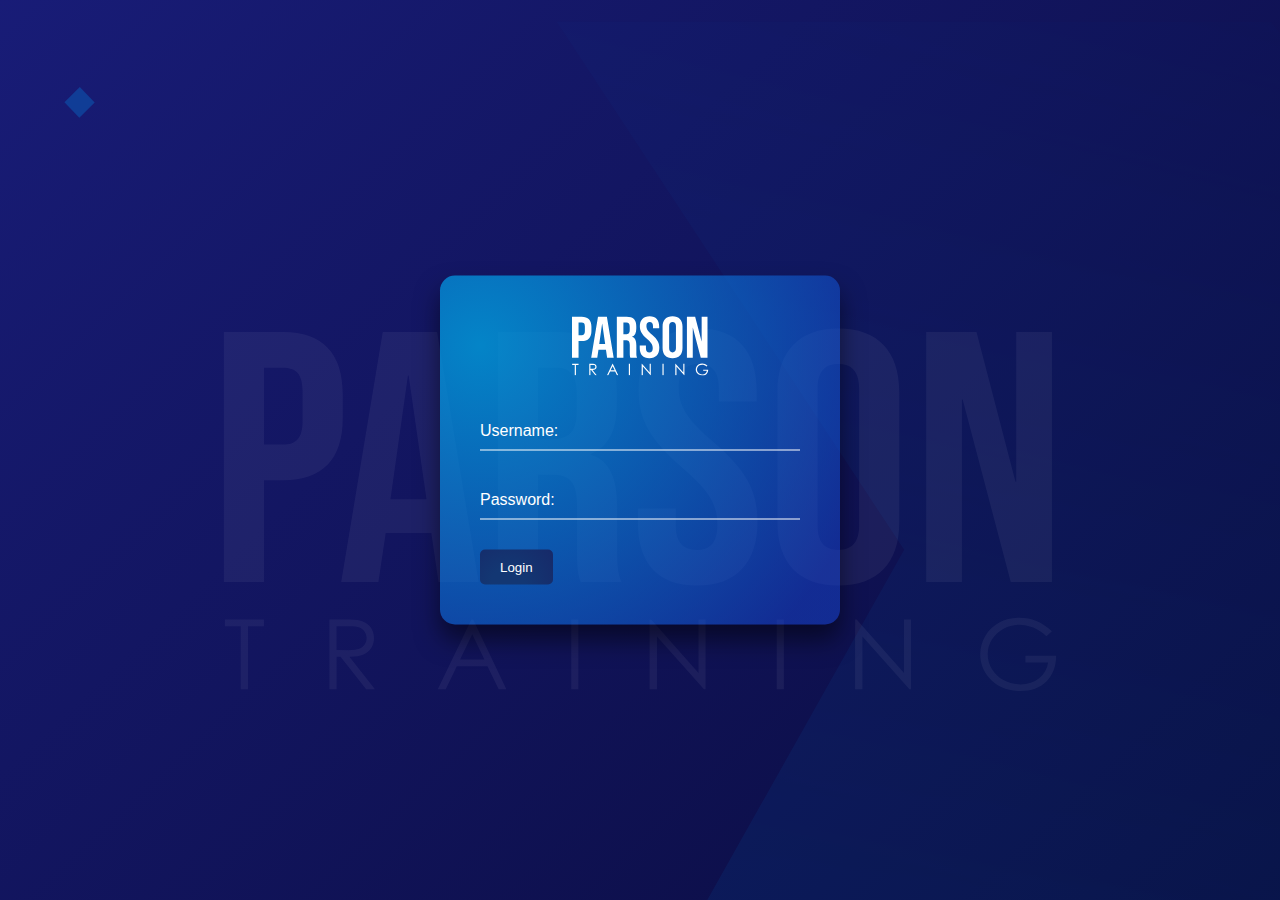
<file: infopages/login.html>
<!DOCTYPE html>
<html>
<head>
	<meta charset="utf-8">
	<title>Login - Register</title>
	<meta name="viewport" content="width=device-width, initial-scale=1.0">
	<link rel="stylesheet" type="text/css" href="../css/estiloslogin.css">
</head>
<body>
	<div class="box">
		<h2><img src="../img/logo.svg" width="200" height="60"></h2>
		<form>
			<div class="inputBox">
				<input type="text" name="" required="">
				<label>Username:</label>
			</div>
			<div class="inputBox">
				<input type="password" name="" required="">
				<label>Password:</label>
			</div>
			<input type="submit" name="" value="Login">
		</form>
	</div>	


</body>
</html>
</file>
<file: css/estiloslogin.css>
body{
	margin: 0;
	padding: 0;
	font-family: sans-serif;
	background: url(../img/loginfondo.svg);
	background-size: cover;
}

.box{
	position: absolute;
	top: 50%;
	left: 50%;
	transform: translate(-50%, -50%);
	width: 400px;
	background-image: radial-gradient( circle farthest-corner at 10% 20%,  rgba(0,160,225,.8) 0%, rgba(22,70,212,.5) 90.1% );	padding: 40px;
	box-sizing: border-box;
	box-shadow: 0 15px 25px rgba(0,0,0,.5);
	border-radius: 15px;

}


.box h2{
	margin: 0 0 30px;
	padding: 0;
	color: white;
	text-align: center;
}

.box .inputBox{
	position: relative;
}

.box .inputBox input{
	width: 100%;
	padding: 10px 0;
	font-size: 16px;
	color: white;
	letter-spacing: 1px;
	margin-bottom: 30px;
	border:none;
	outline: none;
	border-bottom: 1px solid white;
	background:transparent;
}

.box .inputBox label{
	position: absolute;
	top: 0;
	left: 0;
	padding: 10px 0;
	font-size: 16px;
	color: white;
	pointer-events: none;
	transition: .5s;
}



.box .inputBox input:focus ~ label,
.box .inputBox input:valid ~ label

{
	top: -18px;
	left: 0;
	color: white;
	font-size: 12px;

}





.box input[type="submit"]{
	background:transparent;
	border:none;
	outline: none;
	color: white;
	background-image: radial-gradient( circle 780px at 37.8% 100.3%,  rgba(19,55,115,1) 2.2%, rgba(32,7,80,1) 20.2%, rgba(27,88,111,1) 58.6%, rgba(115,88,44,1) 75%, rgba(99,19,90,1) 89.6%, rgba(12,51,76,1) 96.1% );
	padding: 10px 20px;
	cursor: pointer;
	border-radius: 5px;

}
</file>
